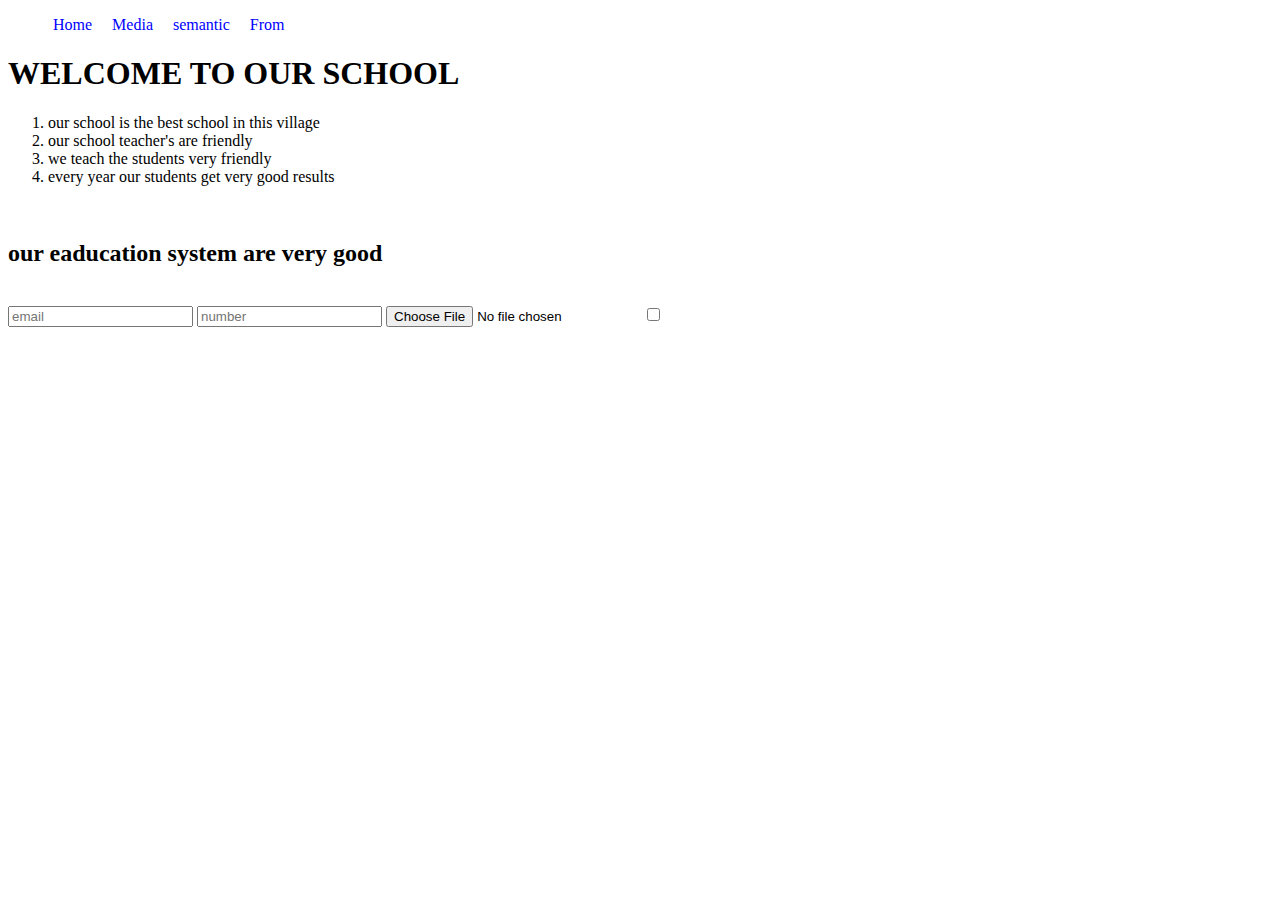
<file: index3.html>
<!DOCTYPE html>
<html lang="en">
<head>
    <meta charset="UTF-8">
    <meta http-equiv="X-UA-Compatible" content="IE=edge">
    <meta name="viewport" content="width=device-width, initial-scale=1.0">
    <title>Document</title>
    <link rel="stylesheet" href="styles.css">
</head>
<body>
    <header>
        <nav>
            <ul>
                <li><a href="">Home</a></li>
                <li><a href="index2.html">Media</a></li>
                <li><a href="index3.html">semantic</a></li>
                <li><a href="index4.html">From</a></li>
            </ul>
        </nav>
    </header>
</body>
<div>
    <h1>
        <b>WELCOME TO OUR SCHOOL</b>
    </h1>
    <p>
        <ol>
           <li>our school is the best school in this village </li> 
           <li>our school teacher's are friendly</li>
           <li>we teach the students very friendly</li>
           <li>every year our students get very good results</li>
        </ol>
        <br>
        <h2>our eaducation system are very good</h2>
        <br>
        <input type="email" placeholder="email">
        <input type="number" placeholder="number">
        <input type="file" placeholder="national id">
        <input type="checkbox" placeholder="select">
    </p> 
</div>
</html>
</file>
<file: styles.css>
nav ul{
    display: flex;
}
nav li{
    list-style: none;
    margin-right: 10px;
    padding:0 5px
}
nav li:hover{
    background-color: beige;
}
nav li a{
    text-decoration: none;
    color: blue;
}
</file>
